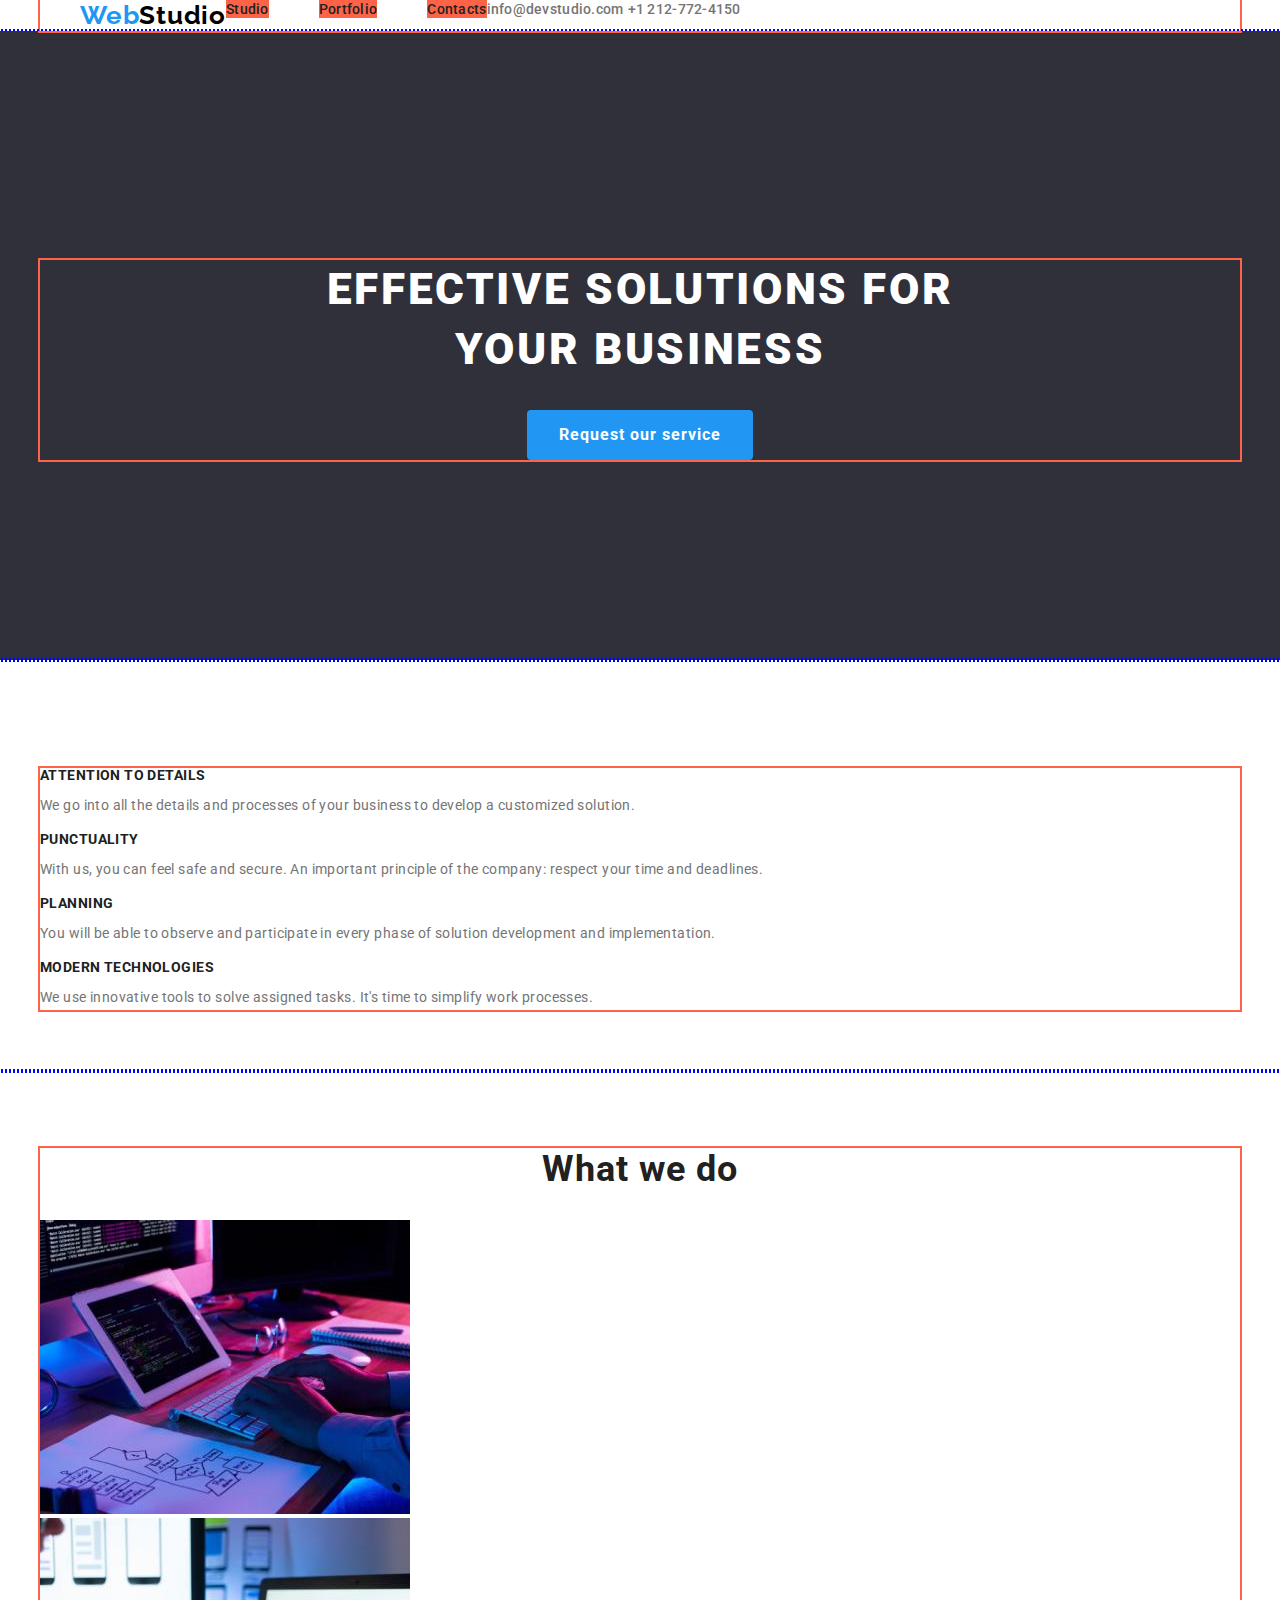
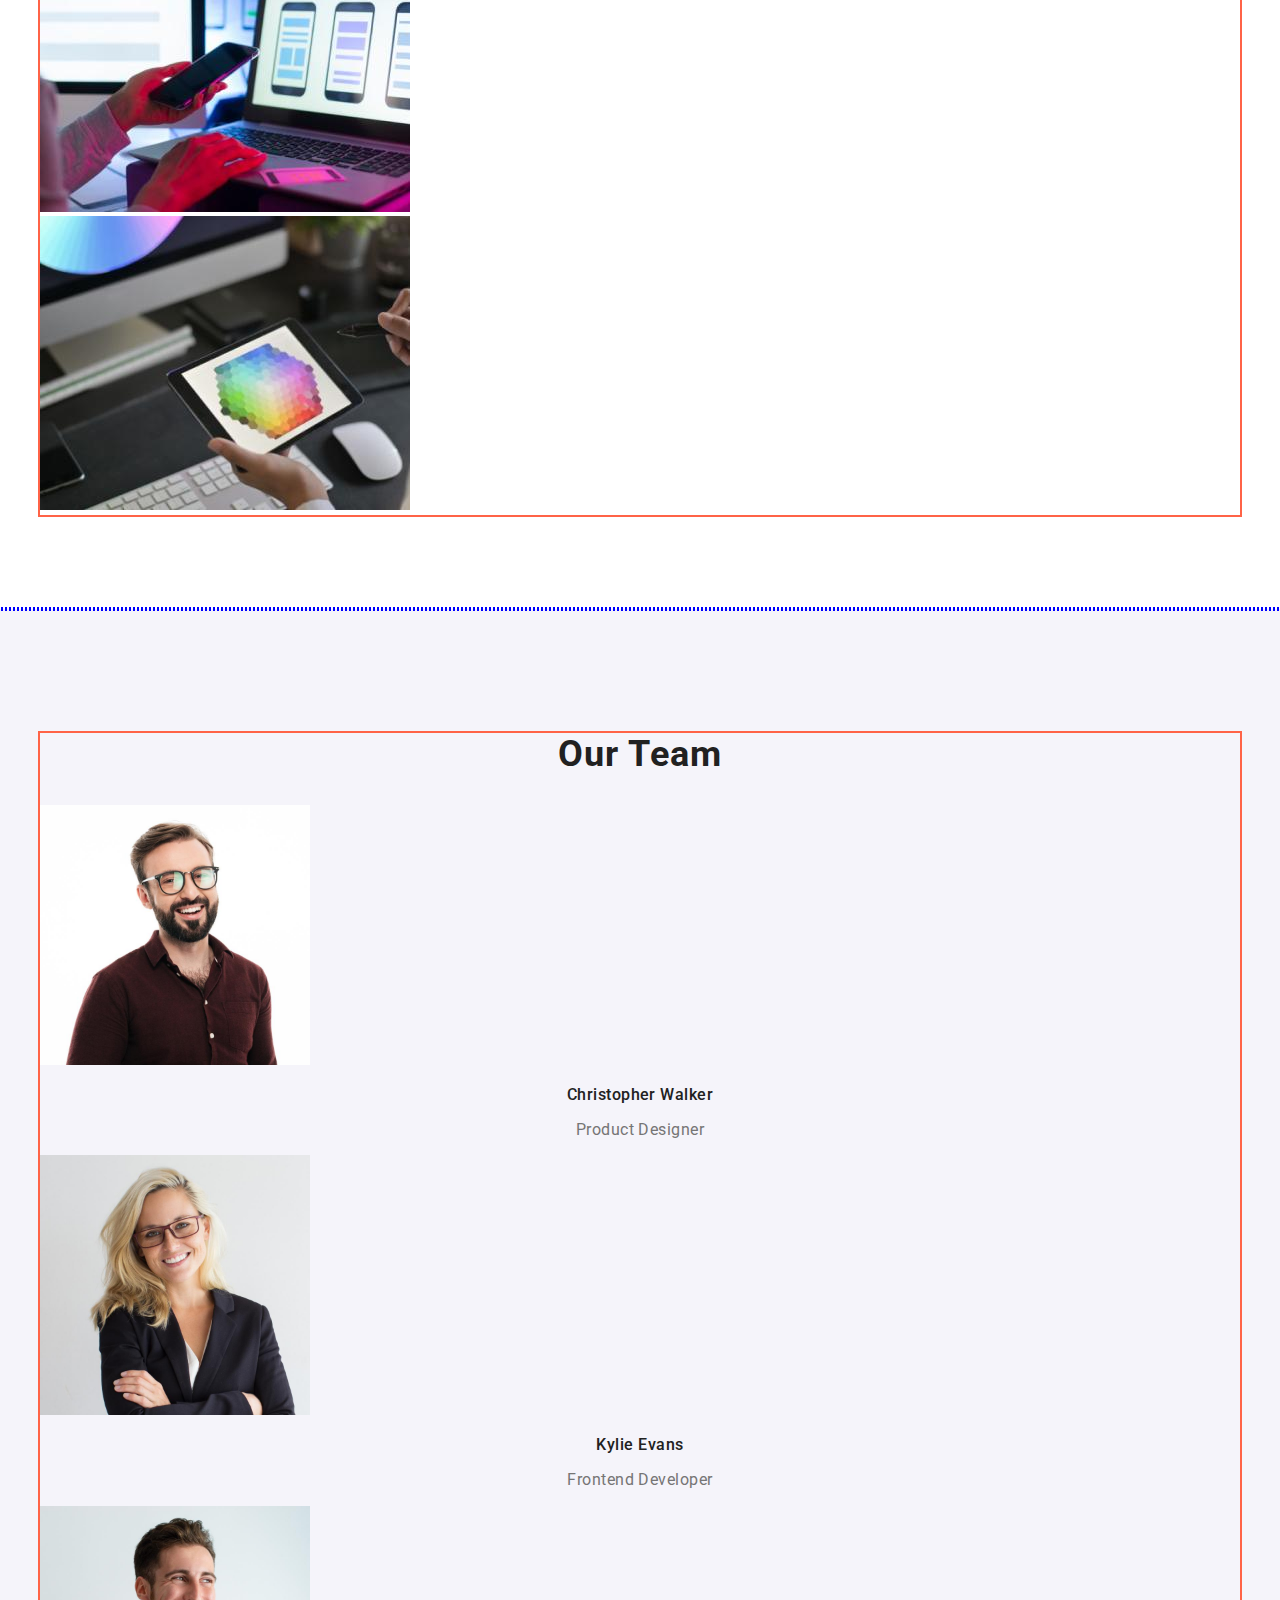
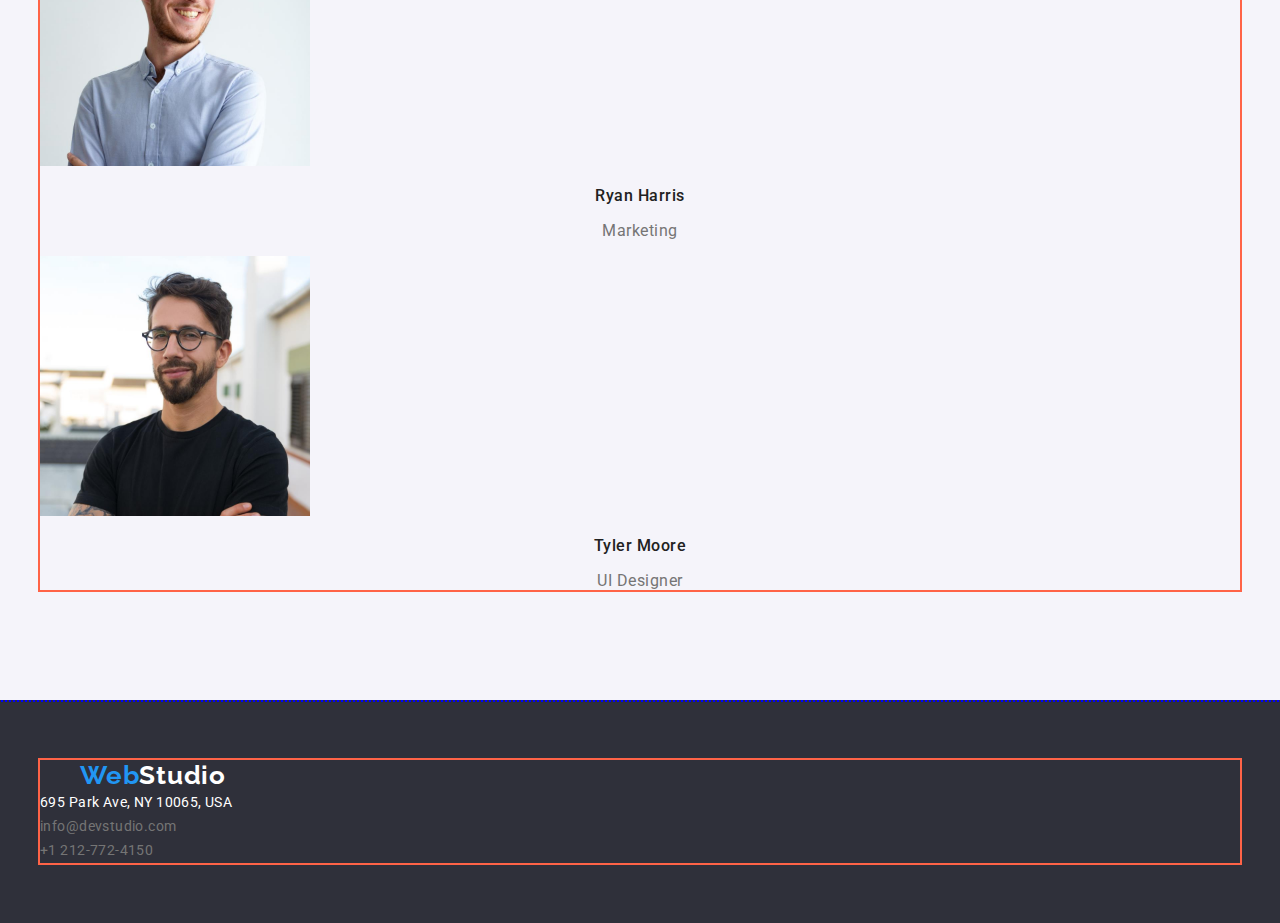
<file: index.html>
<!DOCTYPE html>
<html lang="uk">
  <head>
    <meta charset="UTF-8" />
    <meta http-equiv="X-UA-Compatible" content="IE=edge" />
    <meta name="viewport" content="width=device-width, initial-scale=1.0" />
    <link rel="preconnect" href="https://fonts.googleapis.com" />
    <link rel="preconnect" href="https://fonts.gstatic.com" crossorigin />
    <link
      href="https://fonts.googleapis.com/css2?family=Raleway:wght@700&family=Roboto:wght@400;500;700;900&display=swap"
      rel="stylesheet"
    />
    <link
      rel="stylesheet"
      href="https://cdnjs.cloudflare.com/ajax/libs/modern-normalize/1.1.0/modern-normalize.min.css"
    />
    <link rel="stylesheet" href="./css/styles.css" />
    <title>WebStudio</title>
  </head>
  <body>
    <!-- HEADER -->
    <header class="header">
      <div class="container container-header">
        <div>
          <a href="" class="logo link"
            ><span class="logo-span">Web</span>Studio</a
          >
        </div>

        <div>
          <nav class="header-nav">
            <ul class="header-list list">
              <li class="header-item">
                <a href="" class="header-link link">Studio</a>
              </li>
              <li class="header-item">
                <a href="./portfolio.html" class="header-link link"
                  >Portfolio</a
                >
              </li>
              <li class="header-item">
                <a href="" class="header-link link">Contacts</a>
              </li>
            </ul>
          </nav>
        </div>

        <div>
          <section class="header-contacts">
            <a
              href="mailto:info@devstudio.com"
              class="header-contacts-mail link"
              >info@devstudio.com</a
            >
            <a href="tel:+12127724150" class="header-contacts-tel link"
              >+1 212-772-4150</a
            >
          </section>
        </div>
      </div>
    </header>

    <main>
      <!-- HERO -->

      <section class="section hero">
        <div class="container">
          <h1 class="hero-title">Effective solutions for your business</h1>
          <button type="button" class="hero-btn">Request our service</button>
        </div>
      </section>

      <!-- FEATURES -->

      <section class="section features">
        <div class="container">
          <h2 class="features-title visually-hidden">Features</h2>
          <ul class="features-list list">
            <li class="features-item">
              <h3 class="features-item-title title">Attention to details</h3>
              <p class="features-item-text text">
                We go into all the details and processes of your business to
                develop a customized solution.
              </p>
            </li>
            <li class="features-item">
              <h3 class="features-item-title title">Punctuality</h3>
              <p class="features-item-text text">
                With us, you can feel safe and secure. An important principle of
                the company: respect your time and deadlines.
              </p>
            </li>
            <li class="features-item">
              <h3 class="features-item-title title">Planning</h3>
              <p class="features-item-text text">
                You will be able to observe and participate in every phase of
                solution development and implementation.
              </p>
            </li>
            <li class="features-item">
              <h3 class="features-item-title title">Modern technologies</h3>
              <p class="features-item-text text">
                We use innovative tools to solve assigned tasks. It's time to
                simplify work processes.
              </p>
            </li>
          </ul>
        </div>
      </section>

      <!-- WORK -->

      <section class="section work">
        <div class="container">
          <h2 class="work-title">What we do</h2>

          <ul class="work-list list">
            <li class="work-item">
              <img src="./images/image1.jpg" alt="Написання коду" width="370" />
            </li>
            <li class="work-item">
              <img
                src="./images/image2.jpg"
                alt="Розробка мобільної версії"
                width="370"
              />
            </li>
            <li class="work-item">
              <img src="./images/image3.jpg" alt="Дизайн" width="370" />
            </li>
          </ul>
        </div>
      </section>

      <!-- TEAM -->

      <section class="section team">
        <div class="container">
          <h2 class="team-header">Our Team</h2>

          <ul class="team-list list">
            <li class="team-item">
              <a href="" class="team-item-link link"
                ><img
                  src="./images/product-designer.jpg"
                  alt="Product Designer"
                  width="270"
              /></a>
              <a href="" class="team-item-link link"
                ><h3 class="team-item-title link">Christopher Walker</h3></a
              >
              <a href="" class="team-item-link link"
                ><p class="team-item-text link">Product Designer</p></a
              >
            </li>
            <li class="team-item">
              <a href="" class="team-item-link link">
                <img
                  src="./images/frontend-developer.jpg"
                  alt="Frontend Developer"
                  width="270"
              /></a>
              <a href="" class="team-item-link link"
                ><h3 class="team-item-title link">Kylie Evans</h3></a
              >
              <a href="" class="team-item-link link"
                ><p class="team-item-text link">Frontend Developer</p>
              </a>
            </li>
            <li class="team-item">
              <a href="" class="team-item-link link"
                ><img src="./images/marketing.jpg" alt="Marketing" width="270"
              /></a>
              <a href="" class="team-item-link link"
                ><h3 class="team-item-title link">Ryan Harris</h3></a
              >
              <a href="" class="team-item-link link"
                ><p class="team-item-text link">Marketing</p></a
              >
            </li>
            <li class="team-item">
              <a href="" class="team-item-link link"
                ><img
                  src="./images/ui-designer.jpg"
                  alt="UI Designer"
                  width="270"
              /></a>
              <a href="" class="team-item-link link"
                ><h3 class="team-item-title link">Tyler Moore</h3></a
              >
              <a href="" class="team-item-link link"
                ><p class="team-item-text link">UI Designer</p>
              </a>
            </li>
          </ul>
        </div>
      </section>
    </main>

    <!-- FOOTER -->

    <footer class="footer">
      <div class="container">
        <a href="" class="logo link"
          ><span class="logo-span">Web</span>Studio</a
        >

        <address>
          <ul class="footer-list list">
            <li footer-item>
              <a
                href="https://goo.gl/maps/dPmsBqL4N84q298N9"
                target="_blank"
                rel="noopener nofollow norefferer"
                class="footer-address link"
              >
                695 Park Ave, NY 10065, USA
              </a>
            </li>
            <li class="footer-item">
              <a href="mailto:info@devstudio.com" class="link foter-mail"
                >info@devstudio.com</a
              >
            </li>
            <li class="footer-item">
              <a href="tel:+12127724150" class="link footer-tel"
                >+1 212-772-4150</a
              >
            </li>
          </ul>
        </address>
      </div>
    </footer>
  </body>
</html>
</file>
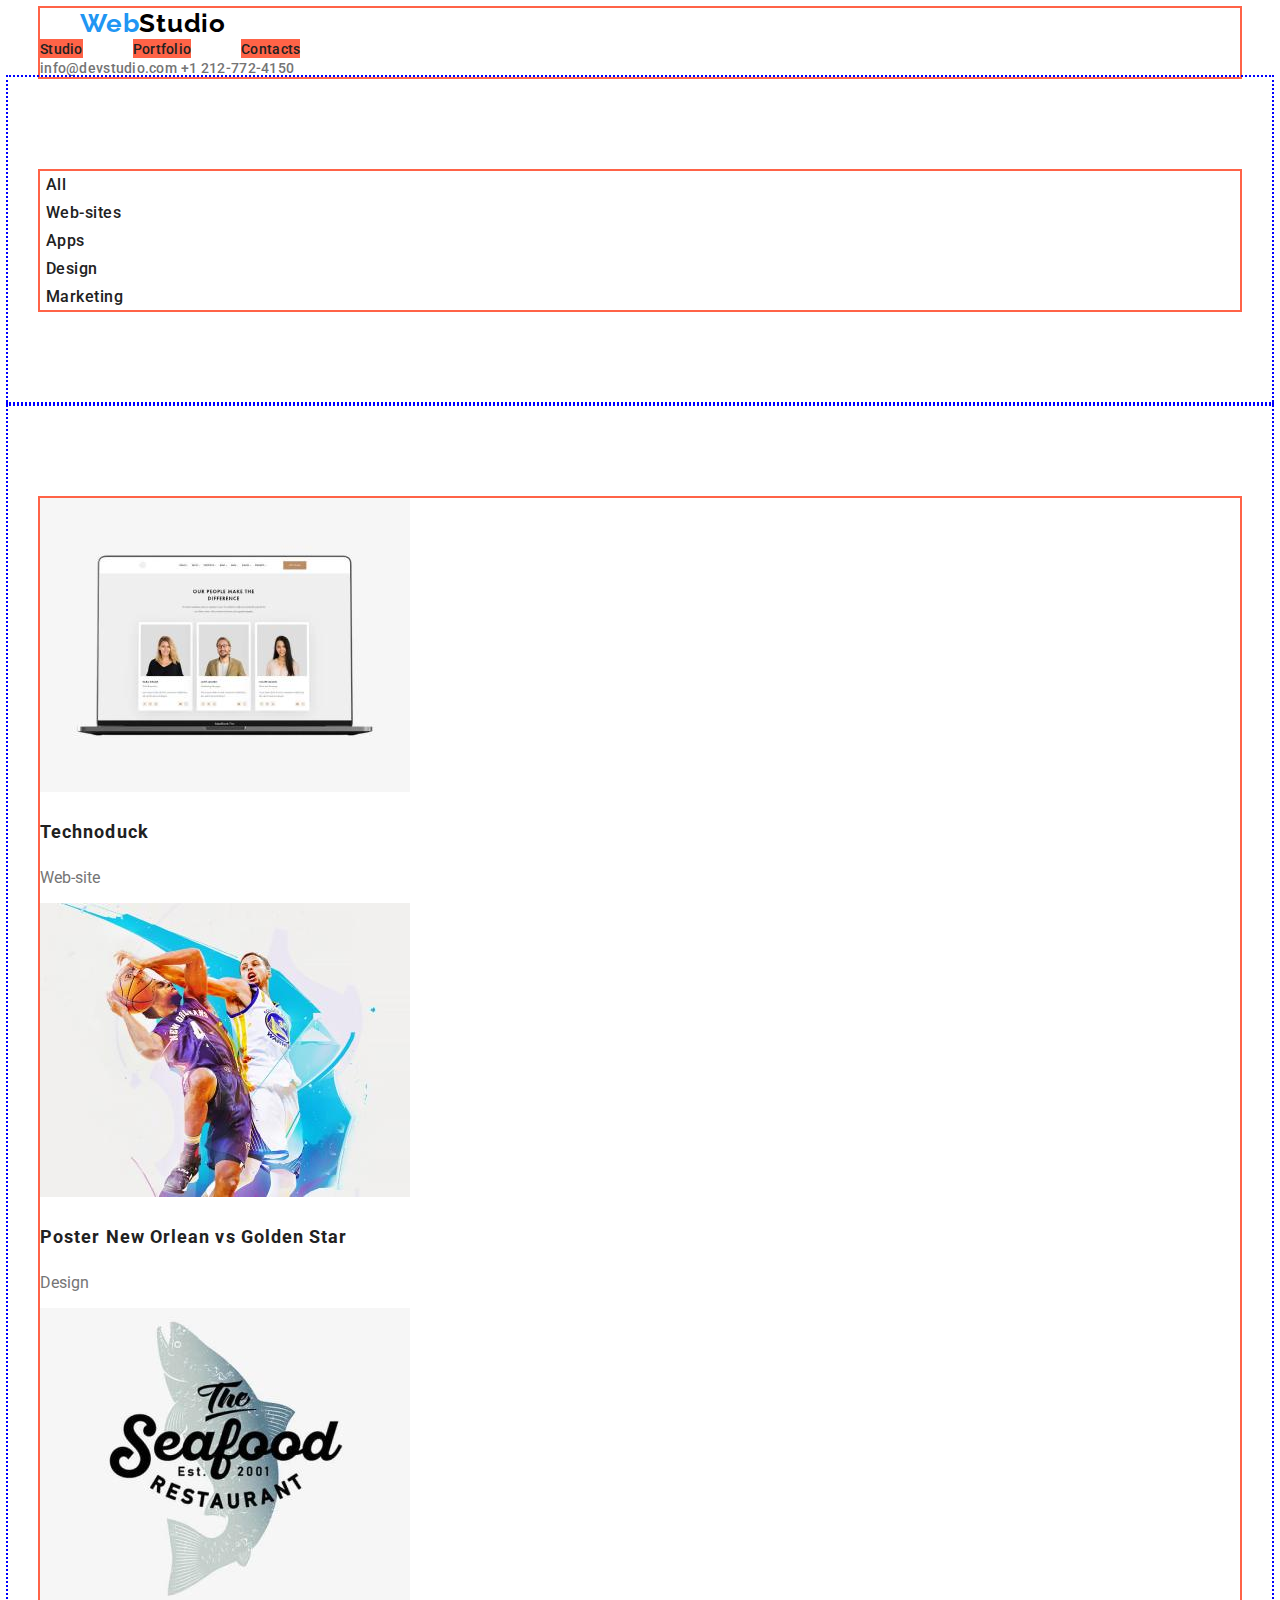
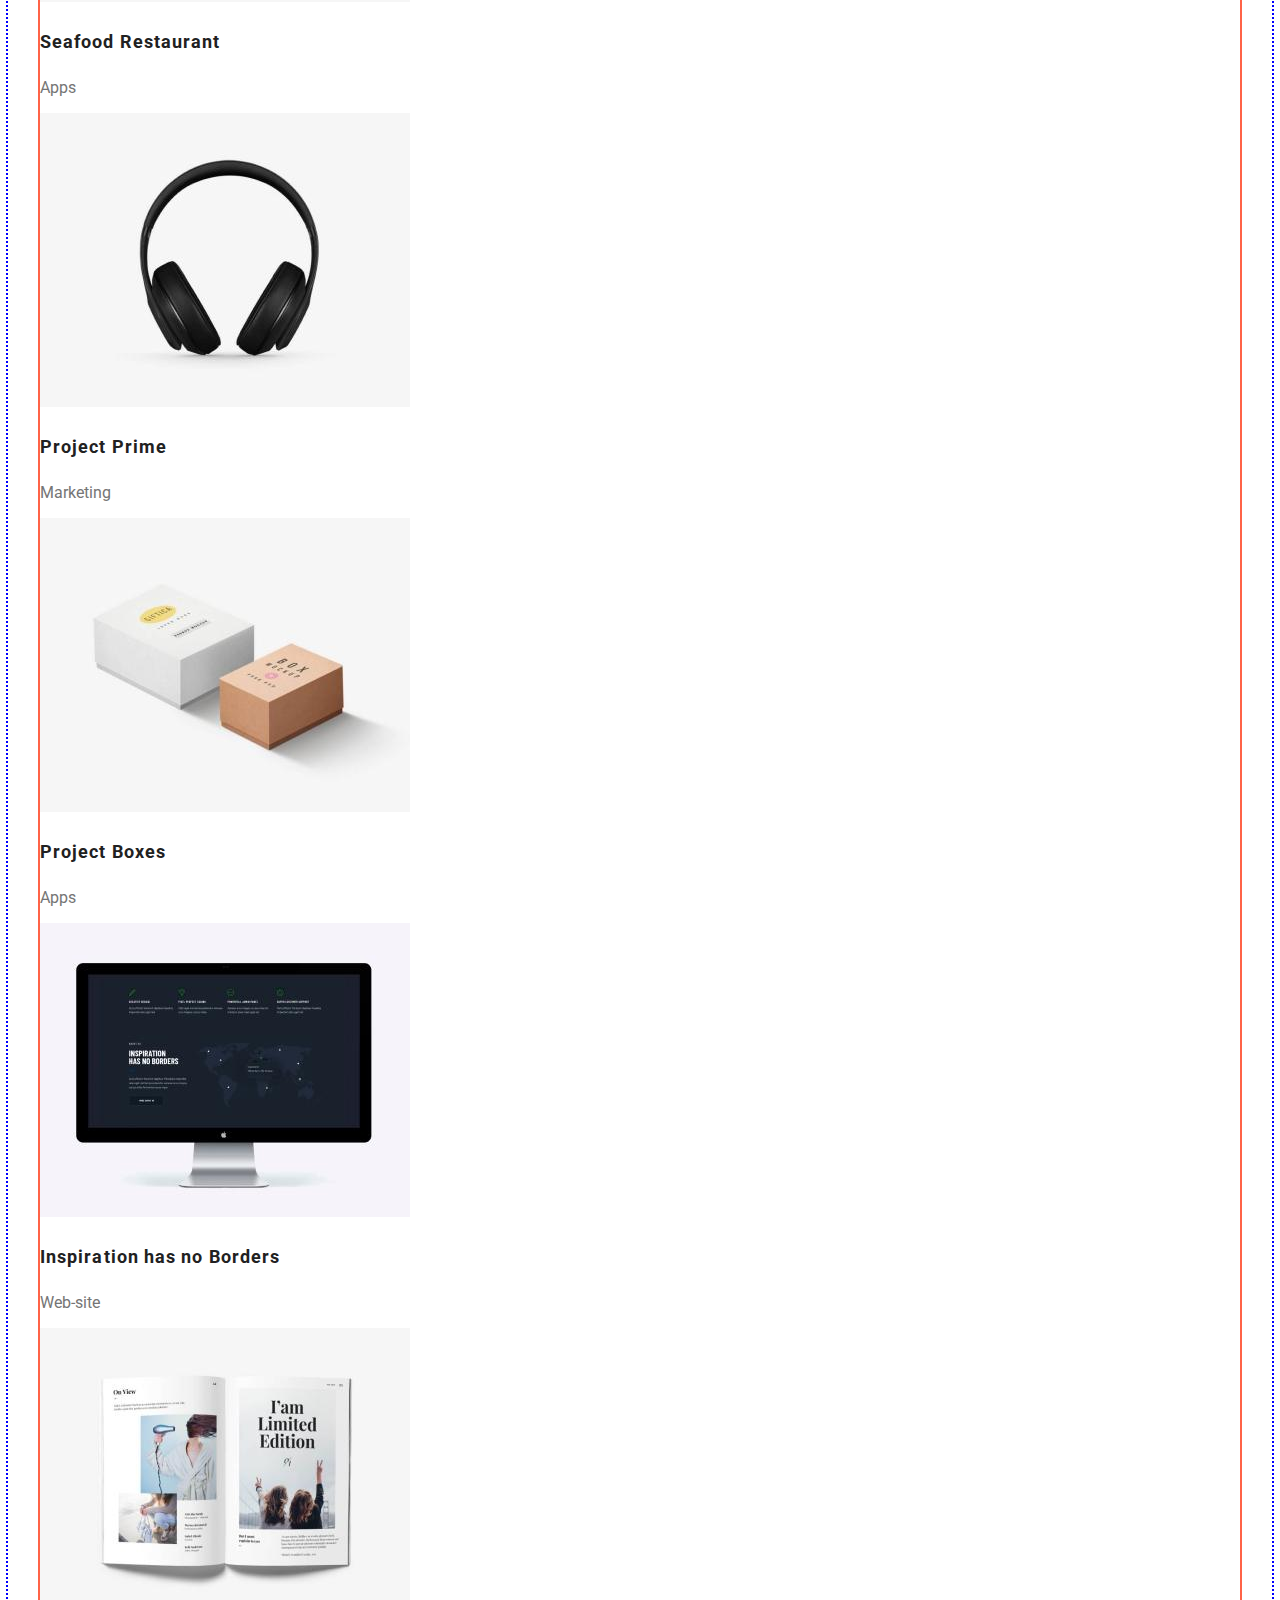
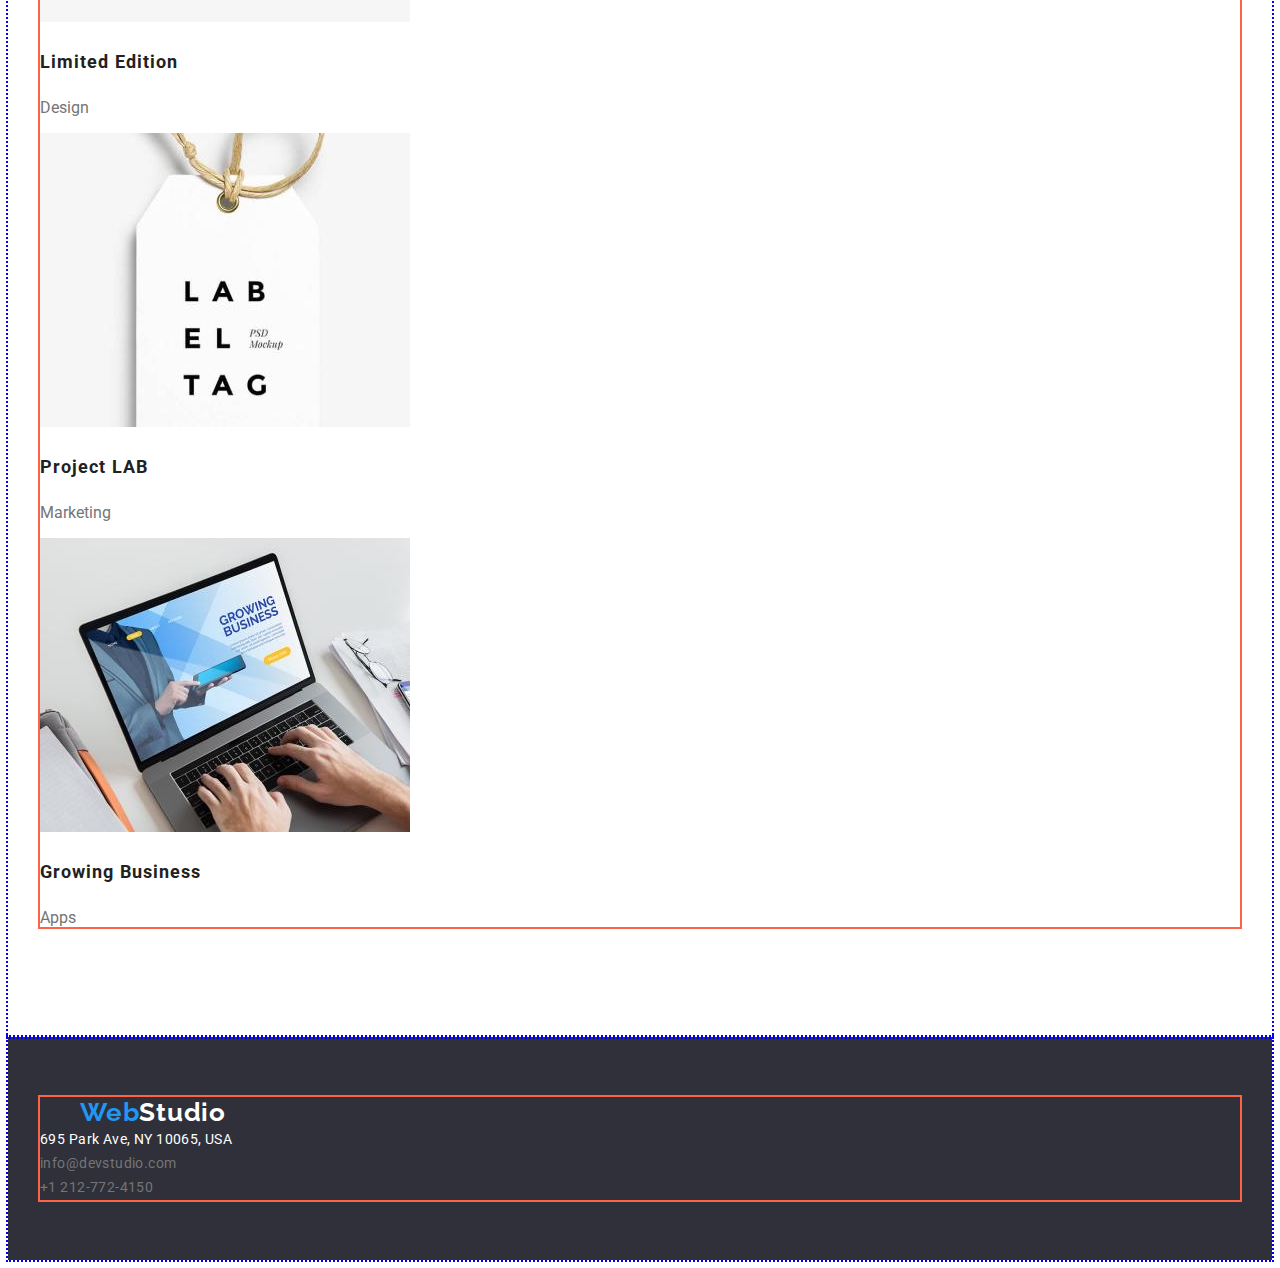
<file: portfolio.html>
<!DOCTYPE html>
<html lang="uk">
  <head>
    <meta charset="UTF-8" />
    <meta http-equiv="X-UA-Compatible" content="IE=edge" />
    <meta name="viewport" content="width=device-width, initial-scale=1.0" />
    <link rel="preconnect" href="https://fonts.googleapis.com" />
    <link rel="preconnect" href="https://fonts.gstatic.com" crossorigin />
    <link
      href="https://fonts.googleapis.com/css2?family=Raleway:wght@700&family=Roboto:wght@400;500;700;900&display=swap"
      rel="stylesheet"
    />

    <link rel="stylesheet" href="./css/styles.css" />
    <title>Portfolio</title>
  </head>
  <body>
    <!-- HEADER -->

    <header class="header">
      <div class="container">
        <a href="" class="logo link"
          ><span class="logo-span">Web</span>Studio</a
        >

        <nav class="header-nav">
          <ul class="header-list list">
            <li class="header-item">
              <a href="./index.html" class="header-link link">Studio</a>
            </li>
            <li class="header-item">
              <a href="" class="header-link link">Portfolio</a>
            </li>
            <li class="header-item">
              <a href="" class="header-link link">Contacts</a>
            </li>
          </ul>
        </nav>

        <section class="header-contacts">
          <a href="mailto:info@devstudio.com" class="header-contacts-mail link"
            >info@devstudio.com</a
          >
          <a href="tel:+12127724150" class="header-contacts-tel link"
            >+1 212-772-4150</a
          >
        </section>
      </div>
    </header>

    <main>
      <!-- FILTERS -->

      <section class="section filters">
        <div class="container">
          <ul class="filters-list list">
            <li class="filters-item">
              <button type="button" class="filters-btn">All</button>
            </li>
            <li class="filters-item">
              <button type="button" class="filters-btn">Web-sites</button>
            </li>
            <li class="filters-item">
              <button type="button" class="filters-btn">Apps</button>
            </li>
            <li class="filters-item">
              <button type="button" class="filters-btn">Design</button>
            </li>
            <li class="filters-item">
              <button type="button" class="filters-btn">Marketing</button>
            </li>
          </ul>
        </div>
      </section>

      <!-- PROJECTS -->

      <section class="section projects">
        <div class="container">
          <ul class="projects-list list">
            <li class="projects-item">
              <a href="" class="projects-link link"
                ><img src="./images/technocrack.jpg" alt="Ноутбук" width="370"
              /></a>
              <a href="" class="projects-link link">
                <h3 class="projects-title title">Technoduck</h3>
              </a>
              <a href="" class="projects-link link">
                <p class="projects-text text">Web-site</p>
              </a>
            </li>

            <li class="projects-item">
              <a href="" class="projects-link link"
                ><img
                  src="./images/poster-nba.jpg"
                  alt="Два баскетболіста"
                  width="370"
              /></a>
              <a href="" class="projects-link link">
                <h3 class="projects-title title">
                  Poster New Orlean vs Golden Star
                </h3>
              </a>
              <a href="" class="projects-link link">
                <p class="projects-text text">Design</p>
              </a>
            </li>

            <li class="projects-item">
              <a href="" class="projects-link link"
                ><img
                  src="./images/seafood.jpg"
                  alt="Лого ресторану"
                  width="370"
              /></a>
              <a href="" class="projects-link link">
                <h3 class="projects-title title">Seafood Restaurant</h3>
              </a>
              <a href="" class="projects-link link">
                <p class="projects-text text">Apps</p>
              </a>
            </li>

            <li class="projects-item">
              <a href="" class="projects-link link"
                ><img src="./images/prime.jpg" alt="Навушники" width="370"
              /></a>
              <a href="" class="projects-link link">
                <h3 class="projects-title title">Project Prime</h3>
              </a>
              <a href="" class="projects-link link">
                <p class="projects-text text">Marketing</p>
              </a>
            </li>

            <li class="projects-item">
              <a href="" class="projects-link link"
                ><img src="./images/boxes.jpg" alt="Дві коробки" width="370"
              /></a>
              <a href="" class="projects-link link">
                <h3 class="projects-title title">Project Boxes</h3>
              </a>
              <a href="" class="projects-link link">
                <p class="projects-text text">Apps</p>
              </a>
            </li>

            <li class="projects-item">
              <a href="" class="projects-link link"
                ><img src="./images/inspiration.jpg" alt="Макбук" width="370"
              /></a>
              <a href="" class="projects-link link">
                <h3 class="projects-title title">Inspiration has no Borders</h3>
              </a>
              <a href="" class="projects-link link">
                <p class="projects-text text">Web-site</p>
              </a>
            </li>

            <li class="projects-item">
              <a href="" class="projects-link link"
                ><img
                  src="./images/limited-edition.jpg"
                  alt="Журнал"
                  width="370"
              /></a>
              <a href="" class="projects-link link">
                <h3 class="projects-title title">Limited Edition</h3>
              </a>
              <a href="" class="projects-link link">
                <p class="projects-text text">Design</p>
              </a>
            </li>

            <li class="projects-item">
              <a href="" class="projects-link link"
                ><img src="./images/lab.jpg" alt="Бірка" width="370"
              /></a>
              <a href="" class="projects-link link">
                <h3 class="projects-title title">Project LAB</h3>
              </a>
              <a href="" class="projects-link link">
                <p class="projects-text text">Marketing</p>
              </a>
            </li>

            <li class="projects-item">
              <a href="" class="projects-link link"
                ><img
                  src="./images/business.jpg"
                  alt="Людина за ноутбуком"
                  width="370"
              /></a>
              <a href="" class="projects-link link">
                <h3 class="projects-title title">Growing Business</h3>
              </a>
              <a href="" class="projects-link link">
                <p class="projects-text text">Apps</p>
              </a>
            </li>
          </ul>
        </div>
      </section>
    </main>

    <!-- FOOTER -->

    <footer class="section footer">
      <div class="container">
        <a href="" class="logo link"
          ><span class="logo-span">Web</span>Studio</a
        >

        <address>
          <ul class="footer-list list">
            <li footer-item>
              <a
                href="https://goo.gl/maps/dPmsBqL4N84q298N9"
                target="_blank"
                rel="noopener nofollow norefferer"
                class="footer-address link"
              >
                695 Park Ave, NY 10065, USA
              </a>
            </li>
            <li class="footer-item">
              <a href="mailto:info@devstudio.com" class="link foter-mail"
                >info@devstudio.com</a
              >
            </li>
            <li class="footer-item">
              <a href="tel:+12127724150" class="link footer-tel"
                >+1 212-772-4150</a
              >
            </li>
          </ul>
        </address>
      </div>
    </footer>
  </body>
</html>
</file>
<file: css/styles.css>
html {
  box-sizing: border-box;
}

:root {
  --main-title-color: #212121;
  --main-text-color: #757575;
  --accent-color: #2196f3;
  --secont-text-color: #ffffff;
  --main-logo-color: #000000;
  --main-bg-color: #e5e5e5;
  --third-bg-color: #f5f4fa;
  --second-bg-color: #2f303a;
  --footer-link-color: rgba(255, 255, 255, 0.6);
}

body {
  font-family: "Roboto", sans-serif;
  color: var(--main-text-color);
}
.section {
  padding-top: 94px;
  padding-bottom: 94px;
  outline: 2px dotted blue;
}
.container {
  margin-top: 0;
  margin-bottom: 0;
  margin-left: auto;
  margin-right: auto;
  width: 1200px;
  outline: 2px solid tomato;
}

.list {
  padding: 0;
  margin: 0;
  list-style: none;
}

.link {
  text-decoration: none;
}

.header-link:hover,
.header-link:focus,
.header-contacts .link:hover,
.header-contacts .link:focus,
.footer .link:hover,
.footer .link:focus,
.team .link:hover,
.team .link:focus,
.hero-btn:hover,
.hero-btn:focus,
.header .logo:hover,
.header .logo:focus,
.projects-link.link:hover,
.projects-link.link:focus,
.projects-title:hover,
.projects-title:focus {
  color: var(--accent-color);
}

.visually-hidden {
  position: absolute;
  white-space: nowrap;
  width: 1px;
  height: 1px;
  overflow: hidden;
  border: 0;
  padding: 0;
  clip: rect(0 0 0 0);
  clip-path: inset(50%);
  margin: -1px;
}

.logo {
  font-family: "Raleway";
  font-weight: 700;
  font-size: 26px;
  line-height: 1.19;
  letter-spacing: 0.03em;
  color: var(--main-logo-color);
}

.logo-span {
  color: var(--accent-color);
}
/* ------------ HEADER ------------ */

.container-header {
  display: flex;
}

.header-list {
  display: flex;
}

.header-item {
  background-color: tomato;
}

.header-item:not(:last-child) {
  margin-right: 50px;
}

.header-link {
  font-weight: 500;
  font-size: 14px;
  line-height: 1.14;
  letter-spacing: 0.02em;
  color: var(--main-title-color);
}

.header-contacts .link {
  font-weight: 500;
  font-size: 14px;
  line-height: 1.14;
  letter-spacing: 0.02em;
  color: inherit;
}

/* ------------ HERO ------------ */

.hero {
  padding-top: 200px;
  padding-bottom: 200px;
  text-align: center;
  background-color: var(--second-bg-color);
}

.hero-title {
  margin-left: auto;
  margin-right: auto;
  margin-bottom: 30px;
  max-width: 696px;
  font-weight: 900;
  font-size: 44px;
  line-height: 1.36;
  text-align: center;
  letter-spacing: 0.06em;
  text-transform: uppercase;
  color: var(--secont-text-color);
}

.hero-btn {
  border-radius: 4px;
  padding: 10px 32px;
  min-width: 200px;

  cursor: pointer;
  font-weight: 700;
  font-size: 16px;
  line-height: 1.88;
  display: inline-block;
  align-items: center;
  text-align: center;
  letter-spacing: 0.06em;
  color: var(--secont-text-color);

  background-color: var(--accent-color);
  border: none;
}

/* ------------ FEATURES ------------ */

.features {
  padding-bottom: 47px;
}

.features-item-title {
  margin-bottom: 10px;
  font-weight: 700;
  font-size: 14px;
  line-height: 1.14;
  letter-spacing: 0.03em;
  text-transform: uppercase;
  color: var(--main-title-color);
}

.features-item-text {
  margin-top: 0;
  font-size: 14px;
  line-height: 1.71;
  letter-spacing: 0.03em;
}

/* ------------ WORK ------------ */

.work {
  padding-top: 47px;
}

.work-title {
  font-weight: 700;
  font-size: 36px;
  line-height: 1.17;
  text-align: center;
  letter-spacing: 0.03em;
  color: var(--main-title-color);
}

/* ------------ TEAM ------------ */

.team {
  background-color: var(--third-bg-color);
}
.team-header {
  font-weight: 700;
  font-size: 36px;
  line-height: 1.17;
  text-align: center;
  letter-spacing: 0.03em;
  color: var(--main-title-color);
}

.team-item-title {
  font-weight: 500;
  font-size: 16px;
  line-height: 1.19;
  text-align: center;
  letter-spacing: 0.03em;
  color: var(--main-title-color);
}
.team-item-text {
  font-size: 16px;
  line-height: 1.19;
  text-align: center;
  letter-spacing: 0.03em;
  color: var(--main-text-color);
}

/* ------------ FOOTER ------------ */

.footer {
  padding-top: 60px;
  padding-bottom: 60px;
  background-color: var(--second-bg-color);
}

.logo.link {
  margin-left: 40px;
}

.footer .link {
  font-style: normal;
  font-size: 14px;
  line-height: 1.71;
  letter-spacing: 0.03em;
  color: inherit;
}

.footer .logo {
  font-family: "Raleway";
  font-style: normal;
  font-weight: 700;
  font-size: 26px;
  line-height: 31px;
  letter-spacing: 0.03em;
  color: var(--secont-text-color);
}

.footer .footer-address {
  font-style: normal;
  font-size: 14px;
  line-height: 1.71;
  letter-spacing: 0.03em;
  color: var(--secont-text-color);
}

/* ------------ FILTERS ------------ */

.filters-btn {
  background-color: var(--secont-text-color);
  border: none;
  cursor: pointer;

  font-family: inherit;
  font-weight: 500;
  font-size: 16px;
  line-height: 1.62;
  text-align: center;
  letter-spacing: 0.03em;
  color: var(--main-title-color);
}

.filters-btn:hover,
.filters-btn:focus {
  background-color: var(--accent-color);

  font-weight: 500;
  font-size: 16px;
  line-height: 1.62;
  letter-spacing: 0.03em;
  color: var(--secont-text-color);
}

/* ------------ PROJECTS ------------ */

.projects-title {
  font-weight: 700;
  font-size: 18px;
  line-height: 2;
  letter-spacing: 0.06em;
  color: var(--main-title-color);
}

.projects-link.link {
  color: inherit;
}
</file>
